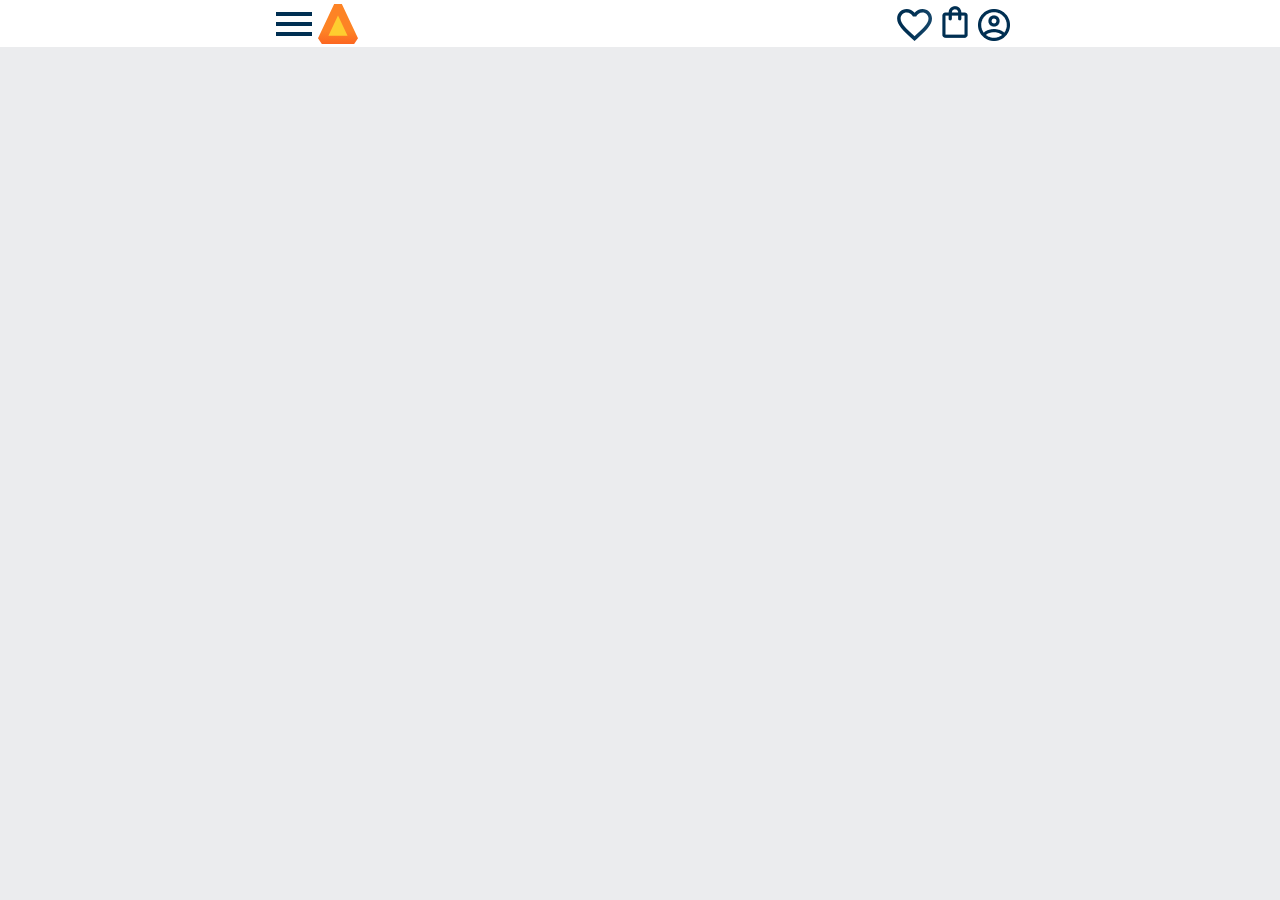
<file: pedepano-main/index.html>
<!DOCTYPE html>
<html lang="en">
<head>
    <meta charset="UTF-8">
    <meta name="viewport" content="width=device-width, initial-scale=1.0">
    <title>AluraBooks</title>
    <link rel="stylesheet" href="reset.css">
    <link rel="stylesheet" href="styless.css">
</head>
<body>

    <header class="cabecalho">

       <div class="conteiner">
        <span class="cabecalho__menu-hamburguer"></span>
        <img src="img/Logo.svg" alt="foto da logo do site">
       </div>
        
     <div class="conteiner">
        <a href="#"><img src="img/Favoritos.svg" alt="Imagem Favoritos" ></a>
        <a href="#"><img src="img/Group.png" alt="Imagem Sacola"></a>
        <a href="#"><img src="img/Usuario.png" alt="Imagem Usuario"></a>
        </div>

    </header>
    
</body>
</html>
</file>
<file: pedepano-main/styless.css>
@import url("styles.css/header.css");

:root { --cor-de-fundo:#EBECEE;
--branco: #ffffff;}

body { background-color: var(--cor-de-fundo);}
</file>
